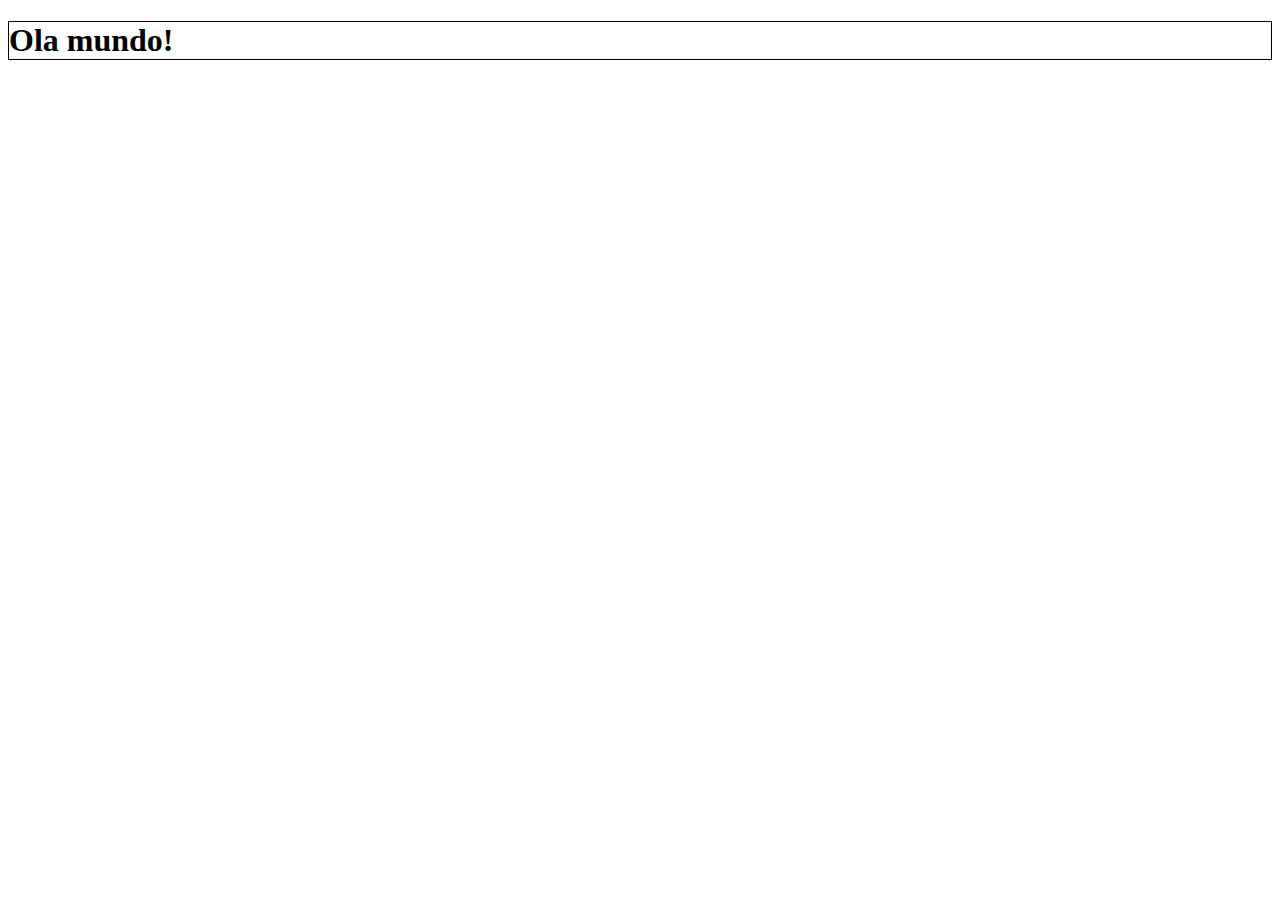
<file: index.html>
<!DOCTYPE html>
<html lang="pt-br">
<head>
    <meta charset="UTF-8">
    <meta http-equiv="X-UA-Compatible" content="IE=edge">
    <meta name="viewport" content="width=device-width, initial-scale=1.0">
    <title>Document</title>
    <link rel="stylesheet" href="style.css">
</head>
<body>
    <h1 class="titulo box-border" >Ola mundo!</h1>
    
</body>
</html>
</file>
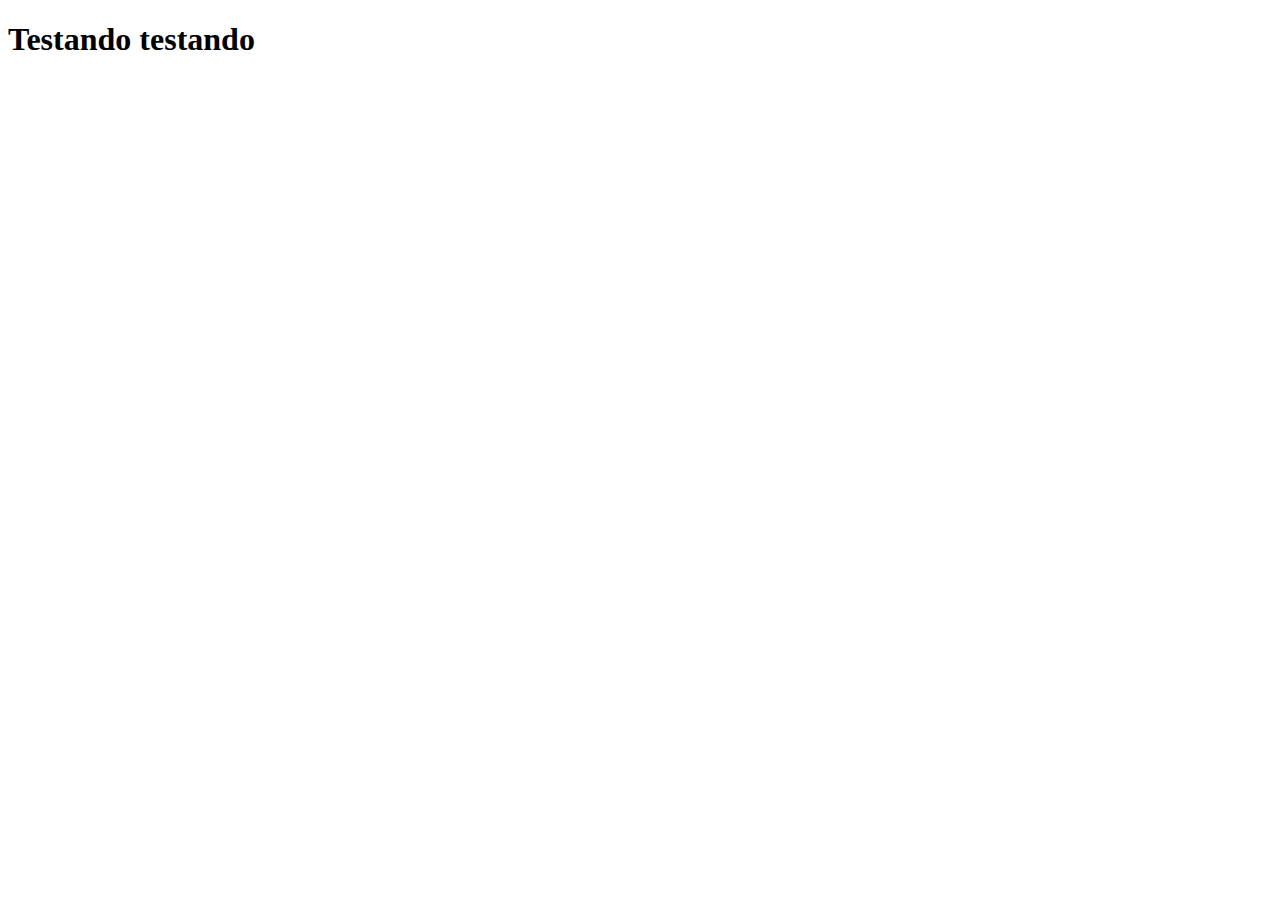
<file: teste.html>
<!DOCTYPE html>
<html lang="pt-br">
<head>
    <meta charset="UTF-8">
    <meta http-equiv="X-UA-Compatible" content="IE=edge">
    <meta name="viewport" content="width=device-width, initial-scale=1.0">
    <title>Document</title>
</head>
<body>
    <h1>Testando testando</h1>
</body>
</html>
</file>
<file: style.css>
.box-border {
    border: 1px solid #000 /* borda */
}
</file>
